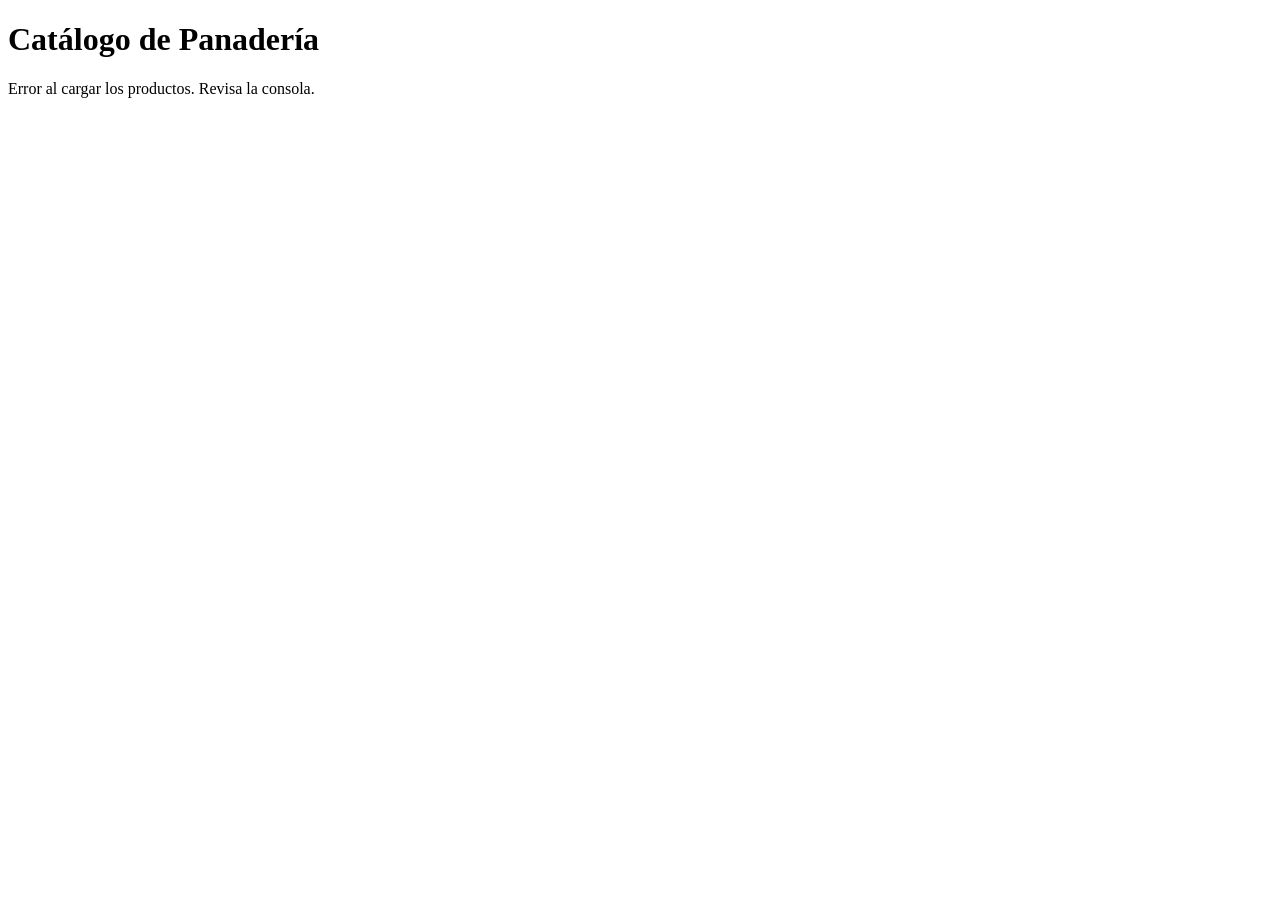
<file: panaderia/index.html>
<!DOCTYPE html>
<html lang="es">
<head>
    <meta charset="UTF-8">
    <title>Panadería Demo - PostgreSQL</title>
</head>
<body>
    <h1>Catálogo de Panadería</h1>
    <div id="lista-productos">Cargando productos desde la base de datos...</div>
    
    <script src="script.js"></script>
</body>
</html>
</file>
